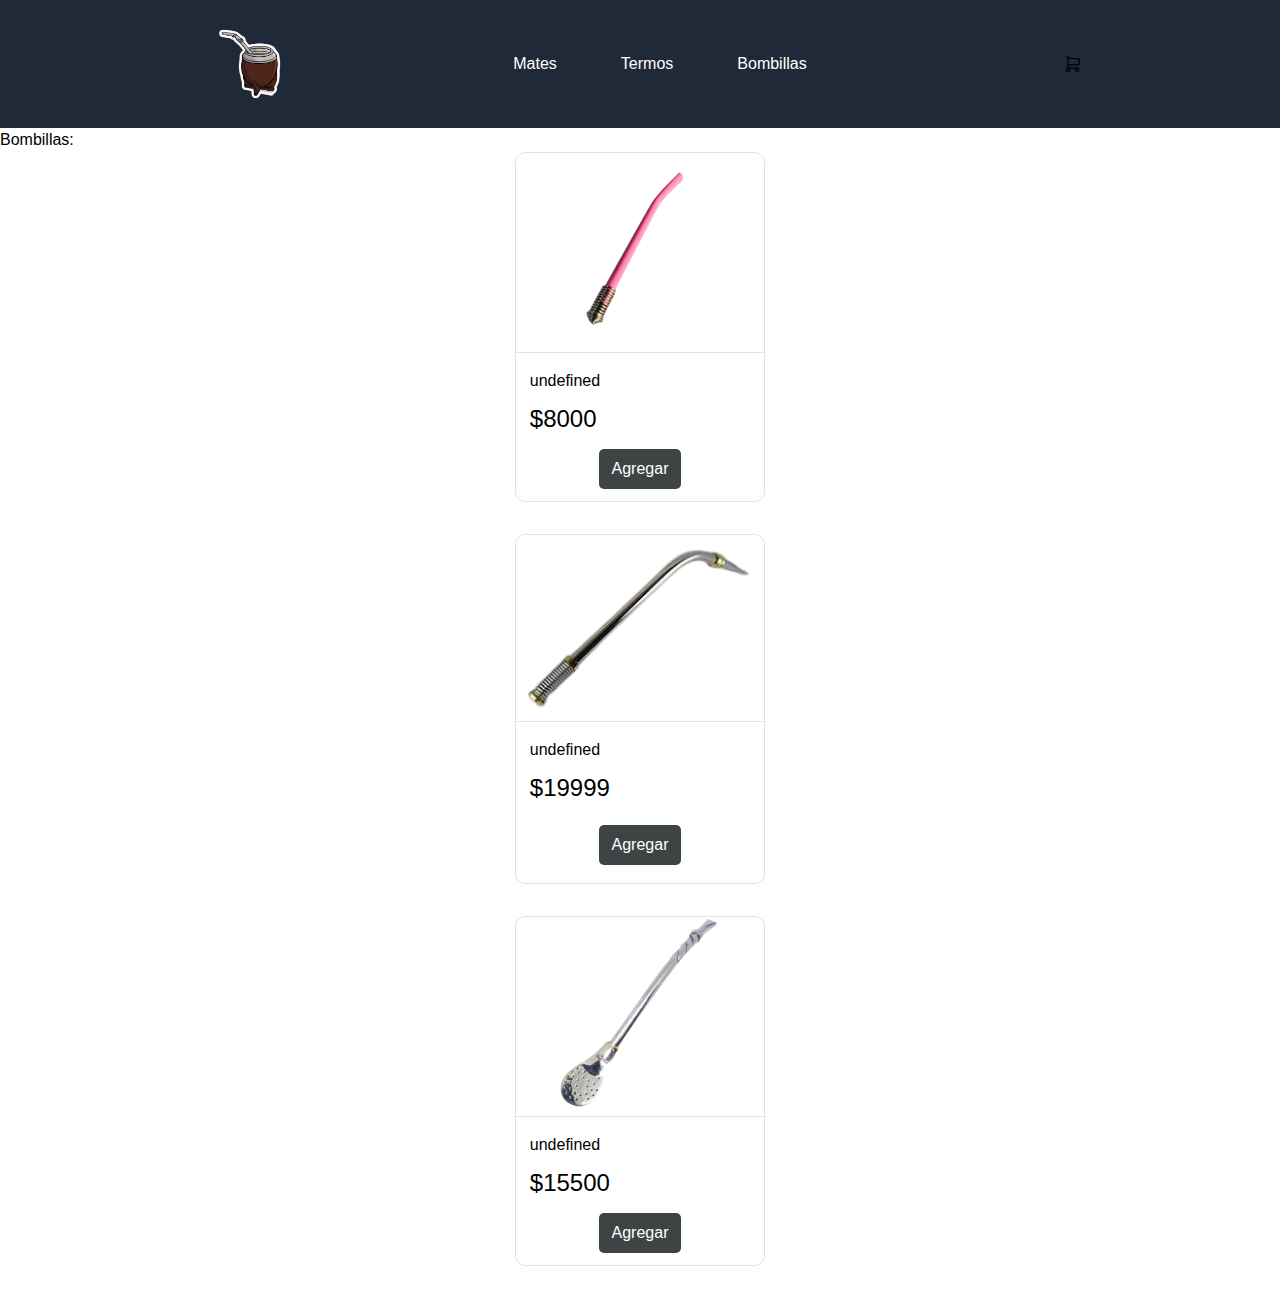
<file: pages/Bombillas.html>
<!DOCTYPE html>
<html lang="en">
<head>
    <meta charset="UTF-8">
    <meta name="viewport" content="width=device-width, initial-scale=1.0">
    <link href="../src/output.css" rel="stylesheet">
    <link rel="stylesheet" href="../src/style.css">
    <title>Bombillas</title>
</head>
<body>
    <header class="bg-gray-800">
        <nav class="flex items-center">
            <img class="w-32" src="../img/logo-mate.png" alt="logo-mate">
            <ul class="flex text-white">
                <li> <a class="text-white" href="../pages/Mates.html">Mates</a> </li>
                <li> <a class="text-white" href="../pages/Termos.html">Termos</a> </li>
                <li> <a class="text-white" href="../pages/Bombillas.html">Bombillas</a> </li>
            </ul>
            <div>
                <!--<svg xmlns="http://www.w3.org/2000/svg" id="carrito" class="icon-tabler icon-tabler-shopping-cart" width="24" height="24" viewBox="0 0 24 24" stroke-width="1.5" stroke="currentColor" fill="none" stroke-linecap="round" stroke-linejoin="round"><path stroke="none" d="M0 0h24v24H0z" fill="none"/><path d="M6 19m-2 0a2 2 0 1 0 4 0a2 2 0 1 0 -4 0" /><path d="M17 19m-2 0a2 2 0 1 0 4 0a2 2 0 1 0 -4 0" /><path d="M17 17h-11v-14h-2" /><path d="M6 5l14 1l-1 7h-13" /></svg>-->
            <div class="flex">
                <svg xmlns="http://www.w3.org/2000/svg" class="cursor-pointer pr-1" id="carrito" class="btn-modal icon-tabler icon-tabler-shopping-cart" width="24" height="24" viewBox="0 0 24 24" stroke-width="1.5" stroke="currentColor" fill="none" stroke-linecap="round" stroke-linejoin="round"><path stroke="none" d="M0 0h24v24H0z" fill="none"/><path d="M6 19m-2 0a2 2 0 1 0 4 0a2 2 0 1 0 -4 0" /><path d="M17 19m-2 0a2 2 0 1 0 4 0a2 2 0 1 0 -4 0" /><path d="M17 17h-11v-14h-2" /><path d="M6 5l14 1l-1 7h-13" /></svg>
                <span id="cantidad" class=""></span>
            </div>
                    
                <div id="modal" class="modal-container">
                    <div class="modal-content">
                        <span id="total"></span>
                    </div>
                </div>
            </div>
        </nav>
    </header>
    <main>
        <h1>Bombillas:</h1>
        <section>
            <div id="bombillas">

            </div>
        </section>
    </main>

    <script src="../bombillas.js"></script>
</body>
</html>
</file>
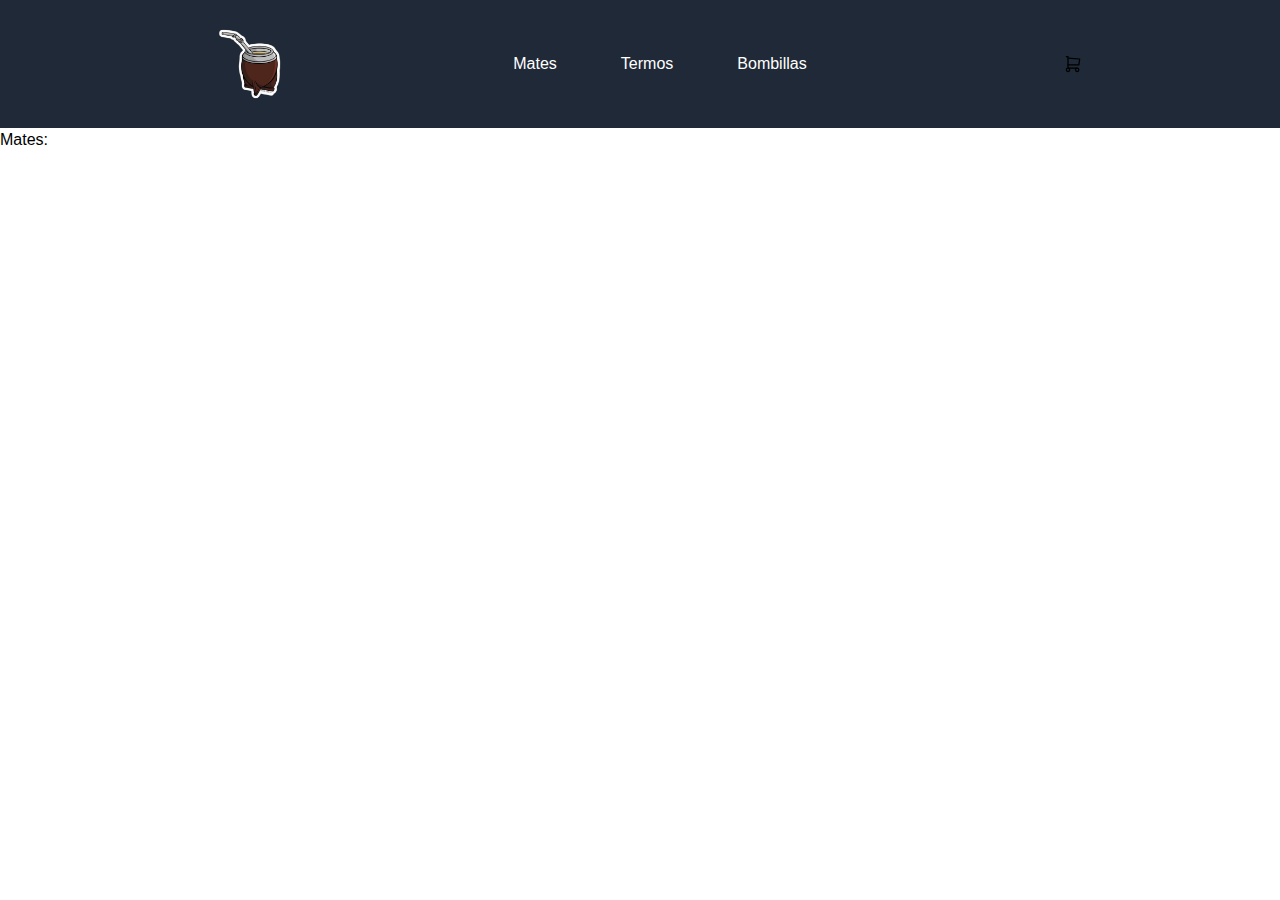
<file: pages/Mates.html>
<!DOCTYPE html>
<html lang="en">
<head>
    <meta charset="UTF-8">
    <meta name="viewport" content="width=device-width, initial-scale=1.0">
    <link href="../src/output.css" rel="stylesheet">
    <link rel="stylesheet" href="../src/style.css">
    <title>Mates</title>
</head>
<body>
    <header class="bg-gray-800">
        <nav class="flex items-center">
            <img class="w-32" src="../img/logo-mate.png" alt="logo-mate">
            <ul class="flex text-white">
                <li> <a class="text-white" href="../pages/Mates.html">Mates</a> </li>
                <li> <a class="text-white" href="../pages/Termos.html">Termos</a> </li>
                <li> <a class="text-white" href="../pages/Bombillas.html">Bombillas</a> </li>
            </ul>
            <div>
                <!--<svg xmlns="http://www.w3.org/2000/svg" id="carrito" class="icon-tabler icon-tabler-shopping-cart" width="24" height="24" viewBox="0 0 24 24" stroke-width="1.5" stroke="currentColor" fill="none" stroke-linecap="round" stroke-linejoin="round"><path stroke="none" d="M0 0h24v24H0z" fill="none"/><path d="M6 19m-2 0a2 2 0 1 0 4 0a2 2 0 1 0 -4 0" /><path d="M17 19m-2 0a2 2 0 1 0 4 0a2 2 0 1 0 -4 0" /><path d="M17 17h-11v-14h-2" /><path d="M6 5l14 1l-1 7h-13" /></svg>-->
            <div class="flex">
                <svg xmlns="http://www.w3.org/2000/svg" class="cursor-pointer pr-1" id="carrito" class="btn-modal icon-tabler icon-tabler-shopping-cart" width="24" height="24" viewBox="0 0 24 24" stroke-width="1.5" stroke="currentColor" fill="none" stroke-linecap="round" stroke-linejoin="round"><path stroke="none" d="M0 0h24v24H0z" fill="none"/><path d="M6 19m-2 0a2 2 0 1 0 4 0a2 2 0 1 0 -4 0" /><path d="M17 19m-2 0a2 2 0 1 0 4 0a2 2 0 1 0 -4 0" /><path d="M17 17h-11v-14h-2" /><path d="M6 5l14 1l-1 7h-13" /></svg>
                <span id="cantidad" class=""></span>
            </div>
                    
                <div id="modal" class="modal-container">
                    <div class="modal-content">
                        <span id="total"></span>
                    </div>
                </div>
            </div>
        </nav>
    </header>
    <main>
        <h1>Mates:</h1>
        <section>
            <div id="mates">

            </div>
        </section>
    </main>

    <script src="../mates.js" type="module"></script>
</body>
</html>
</file>
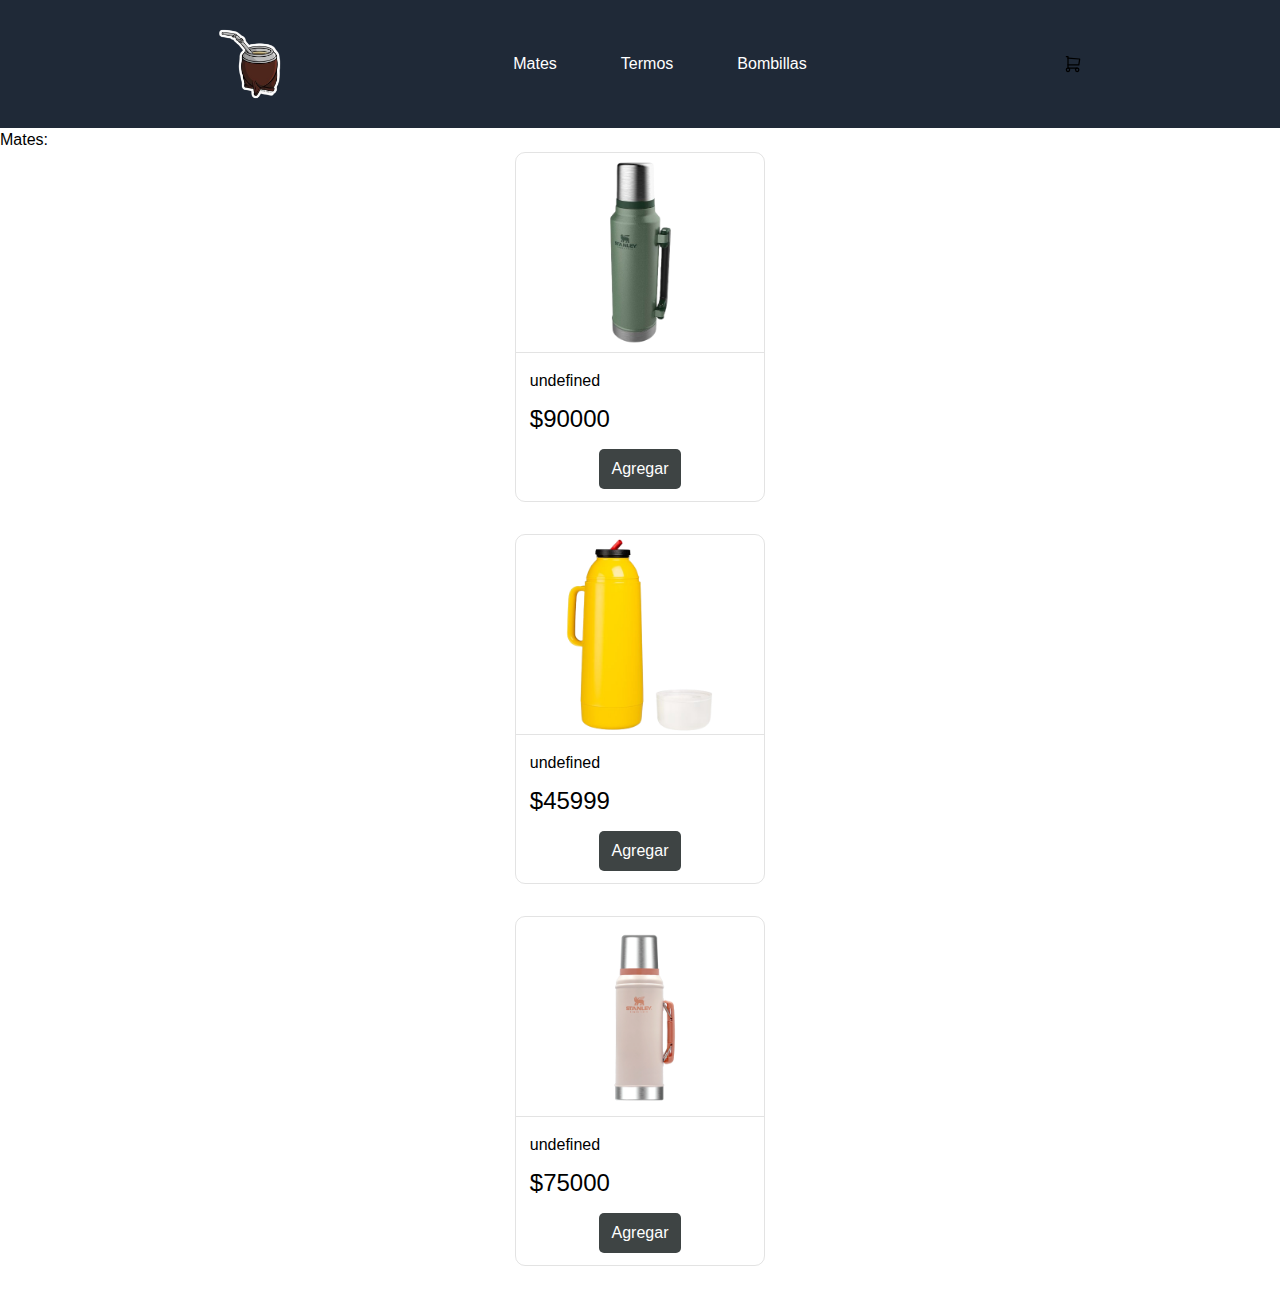
<file: pages/Termos.html>
<!DOCTYPE html>
<html lang="en">
<head>
    <meta charset="UTF-8">
    <meta name="viewport" content="width=device-width, initial-scale=1.0">
    <link href="../src/output.css" rel="stylesheet">
    <link rel="stylesheet" href="../src/style.css">
    <title>Document</title>
</head>
<body>
    <header class="bg-gray-800">
        <nav class="flex items-center">
            <img class="w-32" src="../img/logo-mate.png" alt="logo-mate">
            <ul class="flex text-white">
                <li> <a class="text-white" href="../pages/Mates.html">Mates</a> </li>
                <li> <a class="text-white" href="../pages/Termos.html">Termos</a> </li>
                <li> <a class="text-white" href="../pages/Bombillas.html">Bombillas</a> </li>
            </ul>
            <div>
                <!--<svg xmlns="http://www.w3.org/2000/svg" id="carrito" class="icon-tabler icon-tabler-shopping-cart" width="24" height="24" viewBox="0 0 24 24" stroke-width="1.5" stroke="currentColor" fill="none" stroke-linecap="round" stroke-linejoin="round"><path stroke="none" d="M0 0h24v24H0z" fill="none"/><path d="M6 19m-2 0a2 2 0 1 0 4 0a2 2 0 1 0 -4 0" /><path d="M17 19m-2 0a2 2 0 1 0 4 0a2 2 0 1 0 -4 0" /><path d="M17 17h-11v-14h-2" /><path d="M6 5l14 1l-1 7h-13" /></svg>-->
            <div class="flex">
                <svg xmlns="http://www.w3.org/2000/svg" class="cursor-pointer pr-1" id="carrito" class="btn-modal icon-tabler icon-tabler-shopping-cart" width="24" height="24" viewBox="0 0 24 24" stroke-width="1.5" stroke="currentColor" fill="none" stroke-linecap="round" stroke-linejoin="round"><path stroke="none" d="M0 0h24v24H0z" fill="none"/><path d="M6 19m-2 0a2 2 0 1 0 4 0a2 2 0 1 0 -4 0" /><path d="M17 19m-2 0a2 2 0 1 0 4 0a2 2 0 1 0 -4 0" /><path d="M17 17h-11v-14h-2" /><path d="M6 5l14 1l-1 7h-13" /></svg>
                <span id="cantidad" class=""></span>
            </div>
                    
                <div id="modal" class="modal-container">
                    <div class="modal-content">
                        <span id="total"></span>
                    </div>
                </div>
            </div>
        </nav>
    </header>
    <main>
        <h1>Mates:</h1>
        <section>
            <div id="termos">

            </div>
        </section>
    </main>

    <script src="../termos.js"></script>
</body>
</html>
</file>
<file: src/style.css>
:root{
    --blanco: #fff;
    --gris: rgba(132, 132, 132, 0.226);
}

*{
    margin: auto;
    padding: auto;
    box-sizing: border-box;
    font-family: "Poppins", sans-serif;
    font-weight: 300;
    font-style: normal;
}

ul li{
    list-style: none;
}

a{
    text-decoration: none;
}

.catalogo{
    display: flex;
    color: var(--blanco);
}

li{
    padding-right: 4rem;
}

.card{
    border: 1px solid var(--gris);
    border-radius: 10px;
    display: flex;
    flex-direction: column;
    margin-bottom: 2rem;
    width: 250px;
    height: 350px;
    cursor: pointer;
}

.card:hover{
    box-shadow: 5px 25px 25px #d9d9d9;
}


.img-prod{
    width: 200px;
    height: 200px;
    border-bottom: 1px solid var(--gris);
    object-fit: contain;
    width: 250px;
}

.card-gris{
    border-bottom-left-radius: 10px;
    border-bottom-right-radius: 10px;
    width: 246px;
    height: 346px;
    display: flex;
    flex-direction: column;
    place-items: start;
}

.form-control{
    width: 300px;
}


.icon{
    position: relative;
    left: 132px;
    top: auto;
    right: auto;
    bottom: 32px;
    cursor: pointer;
}

.img-modal{
    width: 65px;
}

.close{
    padding-left: 0.25rem;
    padding-top: 0.25rem;
}

.modal-cant{
    padding-left: 1rem;
    padding-right: 1rem;
}

.modal-cont{
    display: inline-flex;
    gap: 16px;
    margin: 10px 10px 10px 0px;
    padding: 5px 10px;
    border:1.5px solid rgb(194, 194, 194);
    border-radius: 20px;
    transition: border 1s;
    transition-timing-function: ease-in-out;
}

.modal-cont:hover{
    border:1.5px solid rgb(31, 41, 55);
}


.modal-name{
    display: flex;
    justify-content: space-between;
}

.modal-remove{
    margin-right: 0.75rem;
}

.modales{
    display: flex;
    justify-content: space-around;
}


.btn-agregar {
    margin: 15px;
    font-weight: 400;
    padding: 0.5rem 0.8rem;
    background-color: #3E4444;
    color: var(--blanco);
    margin: auto;
    border-radius: 5px;
    transition: background-color 0.5s, color 0.5s, width 0.8s ease-in-out, height 0.8s ease-in-out; /* Agregamos la propiedad transition aquí */
}

.btn-agregar:hover {
    background-color: #925738; /* Cambiamos el color de fondo en hover */
    color: var(--blanco); /* Cambiamos el color del texto en hover */
    width: 100px; /* Cambiamos el ancho en hover */
    height: 50px; /* Cambiamos la altura en hover */
}

.card-name{
    padding-top:1rem;
    padding-bottom:0.5rem;
    color: black;
    font-weight: 400;
    padding-left: 0.8rem;
}

.card-price{
    margin: 0;
    padding-left: 0.8rem;
    font-size: x-large;
    font-weight: 400;
}

#total{
    font-weight: 500;
}

.modal-total{
    font-weight: 500;
}

#comprar{
    padding: 5px 10px;
    border: 2px solid var(--blanco);
    border-radius: 8px;
    background-color: black;
    color: var(--blanco);
    transition: background-color 0.5s;
}

#comprar:hover{
    background-color: rgb(13, 54, 109);
}

#vaciarCarrito{
    padding: 5px 10px;
    border: 2px solid var(--blanco);
    border-radius: 8px;
    background-color:black;
    color: var(--blanco);
    transition: background-color 0.5s ;
}

#vaciarCarrito:hover{
    background-color: rgb(125, 0, 0);
}


.icono-menu{
    display: none;
}
/*#nav-label{
    margin:40px 50px;
    z-index: 10;
    position: relative;
    display: none;
}

.nav-label img{
    vertical-align: top;
    width: 40px;
    cursor: pointer;
}*/
/*
.cont-menu{
    background-color: #3E4444;
    width: 400px;
    height: 100vh;
    position: absolute;
    top: 0;
    right: 0;
    transition: all .5s ease;
    z-index: 1;
}
*/

/*.active{
    transform: translate(600px);
}

.opacity{
    background-color: #925738;
    transition: all .5s ease;
}*/
/*
#icono-menu{
    margin:40px 50px;
    z-index: 10;
    position: relative;
    display: block;
}

.icono-menu img{
    vertical-align: top;
    width: 40px;
    cursor: pointer;
}

.icono-menu{
    margin: 40px 50px;
    position: relative;
    z-index: 10;
}

.cont-menu{
    background-color: #3E4444;
    width: 400px;
    height: 100vh;
    position: absolute;
    top: 0;
    right: 0;
    transition: all .5s ease;
    z-index: 1;
}

.active{
    transform: translate(600px);
}

.opacity{
    background-color: #925738;
    transition: all .5s ease;
}*/


@media (min-width:370px) and (max-width: 550px) {
    
    #icono-menu{
    margin:40px 50px;
    z-index: 10;
    position: relative;
    display: block;
}

.icono-menu img{
    vertical-align: top;
    width: 40px;
    cursor: pointer;
}

.icono-menu{
    display: block;
    margin: 40px 50px;
    position: relative;
    z-index: 10;
}

.cont-menu{
    background-color: #3E4444;
    width: 400px;
    height: 100vh;
    position: absolute;
    top: 0;
    right: 0;
    transition: all .5s ease;
    z-index: 1;
}

.active{
    transform: translate(600px);
}

.opacity{
    background-color: #925738;
    transition: all .5s ease;
}
}
</file>
<file: src/output.css>
/*
! tailwindcss v3.4.3 | MIT License | https://tailwindcss.com
*/

/*
1. Prevent padding and border from affecting element width. (https://github.com/mozdevs/cssremedy/issues/4)
2. Allow adding a border to an element by just adding a border-width. (https://github.com/tailwindcss/tailwindcss/pull/116)
*/

*,
::before,
::after {
  box-sizing: border-box;
  /* 1 */
  border-width: 0;
  /* 2 */
  border-style: solid;
  /* 2 */
  border-color: #e5e7eb;
  /* 2 */
}

::before,
::after {
  --tw-content: '';
}

/*
1. Use a consistent sensible line-height in all browsers.
2. Prevent adjustments of font size after orientation changes in iOS.
3. Use a more readable tab size.
4. Use the user's configured `sans` font-family by default.
5. Use the user's configured `sans` font-feature-settings by default.
6. Use the user's configured `sans` font-variation-settings by default.
7. Disable tap highlights on iOS
*/

html,
:host {
  line-height: 1.5;
  /* 1 */
  -webkit-text-size-adjust: 100%;
  /* 2 */
  -moz-tab-size: 4;
  /* 3 */
  -o-tab-size: 4;
     tab-size: 4;
  /* 3 */
  font-family: ui-sans-serif, system-ui, sans-serif, "Apple Color Emoji", "Segoe UI Emoji", "Segoe UI Symbol", "Noto Color Emoji";
  /* 4 */
  font-feature-settings: normal;
  /* 5 */
  font-variation-settings: normal;
  /* 6 */
  -webkit-tap-highlight-color: transparent;
  /* 7 */
}

/*
1. Remove the margin in all browsers.
2. Inherit line-height from `html` so users can set them as a class directly on the `html` element.
*/

body {
  margin: 0;
  /* 1 */
  line-height: inherit;
  /* 2 */
}

/*
1. Add the correct height in Firefox.
2. Correct the inheritance of border color in Firefox. (https://bugzilla.mozilla.org/show_bug.cgi?id=190655)
3. Ensure horizontal rules are visible by default.
*/

hr {
  height: 0;
  /* 1 */
  color: inherit;
  /* 2 */
  border-top-width: 1px;
  /* 3 */
}

/*
Add the correct text decoration in Chrome, Edge, and Safari.
*/

abbr:where([title]) {
  -webkit-text-decoration: underline dotted;
          text-decoration: underline dotted;
}

/*
Remove the default font size and weight for headings.
*/

h1,
h2,
h3,
h4,
h5,
h6 {
  font-size: inherit;
  font-weight: inherit;
}

/*
Reset links to optimize for opt-in styling instead of opt-out.
*/

a {
  color: inherit;
  text-decoration: inherit;
}

/*
Add the correct font weight in Edge and Safari.
*/

b,
strong {
  font-weight: bolder;
}

/*
1. Use the user's configured `mono` font-family by default.
2. Use the user's configured `mono` font-feature-settings by default.
3. Use the user's configured `mono` font-variation-settings by default.
4. Correct the odd `em` font sizing in all browsers.
*/

code,
kbd,
samp,
pre {
  font-family: ui-monospace, SFMono-Regular, Menlo, Monaco, Consolas, "Liberation Mono", "Courier New", monospace;
  /* 1 */
  font-feature-settings: normal;
  /* 2 */
  font-variation-settings: normal;
  /* 3 */
  font-size: 1em;
  /* 4 */
}

/*
Add the correct font size in all browsers.
*/

small {
  font-size: 80%;
}

/*
Prevent `sub` and `sup` elements from affecting the line height in all browsers.
*/

sub,
sup {
  font-size: 75%;
  line-height: 0;
  position: relative;
  vertical-align: baseline;
}

sub {
  bottom: -0.25em;
}

sup {
  top: -0.5em;
}

/*
1. Remove text indentation from table contents in Chrome and Safari. (https://bugs.chromium.org/p/chromium/issues/detail?id=999088, https://bugs.webkit.org/show_bug.cgi?id=201297)
2. Correct table border color inheritance in all Chrome and Safari. (https://bugs.chromium.org/p/chromium/issues/detail?id=935729, https://bugs.webkit.org/show_bug.cgi?id=195016)
3. Remove gaps between table borders by default.
*/

table {
  text-indent: 0;
  /* 1 */
  border-color: inherit;
  /* 2 */
  border-collapse: collapse;
  /* 3 */
}

/*
1. Change the font styles in all browsers.
2. Remove the margin in Firefox and Safari.
3. Remove default padding in all browsers.
*/

button,
input,
optgroup,
select,
textarea {
  font-family: inherit;
  /* 1 */
  font-feature-settings: inherit;
  /* 1 */
  font-variation-settings: inherit;
  /* 1 */
  font-size: 100%;
  /* 1 */
  font-weight: inherit;
  /* 1 */
  line-height: inherit;
  /* 1 */
  letter-spacing: inherit;
  /* 1 */
  color: inherit;
  /* 1 */
  margin: 0;
  /* 2 */
  padding: 0;
  /* 3 */
}

/*
Remove the inheritance of text transform in Edge and Firefox.
*/

button,
select {
  text-transform: none;
}

/*
1. Correct the inability to style clickable types in iOS and Safari.
2. Remove default button styles.
*/

button,
input:where([type='button']),
input:where([type='reset']),
input:where([type='submit']) {
  -webkit-appearance: button;
  /* 1 */
  background-color: transparent;
  /* 2 */
  background-image: none;
  /* 2 */
}

/*
Use the modern Firefox focus style for all focusable elements.
*/

:-moz-focusring {
  outline: auto;
}

/*
Remove the additional `:invalid` styles in Firefox. (https://github.com/mozilla/gecko-dev/blob/2f9eacd9d3d995c937b4251a5557d95d494c9be1/layout/style/res/forms.css#L728-L737)
*/

:-moz-ui-invalid {
  box-shadow: none;
}

/*
Add the correct vertical alignment in Chrome and Firefox.
*/

progress {
  vertical-align: baseline;
}

/*
Correct the cursor style of increment and decrement buttons in Safari.
*/

::-webkit-inner-spin-button,
::-webkit-outer-spin-button {
  height: auto;
}

/*
1. Correct the odd appearance in Chrome and Safari.
2. Correct the outline style in Safari.
*/

[type='search'] {
  -webkit-appearance: textfield;
  /* 1 */
  outline-offset: -2px;
  /* 2 */
}

/*
Remove the inner padding in Chrome and Safari on macOS.
*/

::-webkit-search-decoration {
  -webkit-appearance: none;
}

/*
1. Correct the inability to style clickable types in iOS and Safari.
2. Change font properties to `inherit` in Safari.
*/

::-webkit-file-upload-button {
  -webkit-appearance: button;
  /* 1 */
  font: inherit;
  /* 2 */
}

/*
Add the correct display in Chrome and Safari.
*/

summary {
  display: list-item;
}

/*
Removes the default spacing and border for appropriate elements.
*/

blockquote,
dl,
dd,
h1,
h2,
h3,
h4,
h5,
h6,
hr,
figure,
p,
pre {
  margin: 0;
}

fieldset {
  margin: 0;
  padding: 0;
}

legend {
  padding: 0;
}

ol,
ul,
menu {
  list-style: none;
  margin: 0;
  padding: 0;
}

/*
Reset default styling for dialogs.
*/

dialog {
  padding: 0;
}

/*
Prevent resizing textareas horizontally by default.
*/

textarea {
  resize: vertical;
}

/*
1. Reset the default placeholder opacity in Firefox. (https://github.com/tailwindlabs/tailwindcss/issues/3300)
2. Set the default placeholder color to the user's configured gray 400 color.
*/

input::-moz-placeholder, textarea::-moz-placeholder {
  opacity: 1;
  /* 1 */
  color: #9ca3af;
  /* 2 */
}

input::placeholder,
textarea::placeholder {
  opacity: 1;
  /* 1 */
  color: #9ca3af;
  /* 2 */
}

/*
Set the default cursor for buttons.
*/

button,
[role="button"] {
  cursor: pointer;
}

/*
Make sure disabled buttons don't get the pointer cursor.
*/

:disabled {
  cursor: default;
}

/*
1. Make replaced elements `display: block` by default. (https://github.com/mozdevs/cssremedy/issues/14)
2. Add `vertical-align: middle` to align replaced elements more sensibly by default. (https://github.com/jensimmons/cssremedy/issues/14#issuecomment-634934210)
   This can trigger a poorly considered lint error in some tools but is included by design.
*/

img,
svg,
video,
canvas,
audio,
iframe,
embed,
object {
  display: block;
  /* 1 */
  vertical-align: middle;
  /* 2 */
}

/*
Constrain images and videos to the parent width and preserve their intrinsic aspect ratio. (https://github.com/mozdevs/cssremedy/issues/14)
*/

img,
video {
  max-width: 100%;
  height: auto;
}

/* Make elements with the HTML hidden attribute stay hidden by default */

[hidden] {
  display: none;
}

*, ::before, ::after {
  --tw-border-spacing-x: 0;
  --tw-border-spacing-y: 0;
  --tw-translate-x: 0;
  --tw-translate-y: 0;
  --tw-rotate: 0;
  --tw-skew-x: 0;
  --tw-skew-y: 0;
  --tw-scale-x: 1;
  --tw-scale-y: 1;
  --tw-pan-x:  ;
  --tw-pan-y:  ;
  --tw-pinch-zoom:  ;
  --tw-scroll-snap-strictness: proximity;
  --tw-gradient-from-position:  ;
  --tw-gradient-via-position:  ;
  --tw-gradient-to-position:  ;
  --tw-ordinal:  ;
  --tw-slashed-zero:  ;
  --tw-numeric-figure:  ;
  --tw-numeric-spacing:  ;
  --tw-numeric-fraction:  ;
  --tw-ring-inset:  ;
  --tw-ring-offset-width: 0px;
  --tw-ring-offset-color: #fff;
  --tw-ring-color: rgb(59 130 246 / 0.5);
  --tw-ring-offset-shadow: 0 0 #0000;
  --tw-ring-shadow: 0 0 #0000;
  --tw-shadow: 0 0 #0000;
  --tw-shadow-colored: 0 0 #0000;
  --tw-blur:  ;
  --tw-brightness:  ;
  --tw-contrast:  ;
  --tw-grayscale:  ;
  --tw-hue-rotate:  ;
  --tw-invert:  ;
  --tw-saturate:  ;
  --tw-sepia:  ;
  --tw-drop-shadow:  ;
  --tw-backdrop-blur:  ;
  --tw-backdrop-brightness:  ;
  --tw-backdrop-contrast:  ;
  --tw-backdrop-grayscale:  ;
  --tw-backdrop-hue-rotate:  ;
  --tw-backdrop-invert:  ;
  --tw-backdrop-opacity:  ;
  --tw-backdrop-saturate:  ;
  --tw-backdrop-sepia:  ;
  --tw-contain-size:  ;
  --tw-contain-layout:  ;
  --tw-contain-paint:  ;
  --tw-contain-style:  ;
}

::backdrop {
  --tw-border-spacing-x: 0;
  --tw-border-spacing-y: 0;
  --tw-translate-x: 0;
  --tw-translate-y: 0;
  --tw-rotate: 0;
  --tw-skew-x: 0;
  --tw-skew-y: 0;
  --tw-scale-x: 1;
  --tw-scale-y: 1;
  --tw-pan-x:  ;
  --tw-pan-y:  ;
  --tw-pinch-zoom:  ;
  --tw-scroll-snap-strictness: proximity;
  --tw-gradient-from-position:  ;
  --tw-gradient-via-position:  ;
  --tw-gradient-to-position:  ;
  --tw-ordinal:  ;
  --tw-slashed-zero:  ;
  --tw-numeric-figure:  ;
  --tw-numeric-spacing:  ;
  --tw-numeric-fraction:  ;
  --tw-ring-inset:  ;
  --tw-ring-offset-width: 0px;
  --tw-ring-offset-color: #fff;
  --tw-ring-color: rgb(59 130 246 / 0.5);
  --tw-ring-offset-shadow: 0 0 #0000;
  --tw-ring-shadow: 0 0 #0000;
  --tw-shadow: 0 0 #0000;
  --tw-shadow-colored: 0 0 #0000;
  --tw-blur:  ;
  --tw-brightness:  ;
  --tw-contrast:  ;
  --tw-grayscale:  ;
  --tw-hue-rotate:  ;
  --tw-invert:  ;
  --tw-saturate:  ;
  --tw-sepia:  ;
  --tw-drop-shadow:  ;
  --tw-backdrop-blur:  ;
  --tw-backdrop-brightness:  ;
  --tw-backdrop-contrast:  ;
  --tw-backdrop-grayscale:  ;
  --tw-backdrop-hue-rotate:  ;
  --tw-backdrop-invert:  ;
  --tw-backdrop-opacity:  ;
  --tw-backdrop-saturate:  ;
  --tw-backdrop-sepia:  ;
  --tw-contain-size:  ;
  --tw-contain-layout:  ;
  --tw-contain-paint:  ;
  --tw-contain-style:  ;
}

.m-auto {
  margin: auto;
}

.mt-5 {
  margin-top: 1.25rem;
}

.mt-8 {
  margin-top: 2rem;
}

.mb-4 {
  margin-bottom: 1rem;
}

.mt-4 {
  margin-top: 1rem;
}

.block {
  display: block;
}

.flex {
  display: flex;
}

.grid {
  display: grid;
}

.h-6 {
  height: 1.5rem;
}

.w-32 {
  width: 8rem;
}

.w-64 {
  width: 16rem;
}

.cursor-pointer {
  cursor: pointer;
}

.grid-cols-4 {
  grid-template-columns: repeat(4, minmax(0, 1fr));
}

.grid-cols-2 {
  grid-template-columns: repeat(2, minmax(0, 1fr));
}

.flex-row {
  flex-direction: row;
}

.flex-col {
  flex-direction: column;
}

.place-items-center {
  place-items: center;
}

.items-center {
  align-items: center;
}

.justify-between {
  justify-content: space-between;
}

.rounded-3xl {
  border-radius: 1.5rem;
}

.rounded-lg {
  border-radius: 0.5rem;
}

.bg-gray-800 {
  --tw-bg-opacity: 1;
  background-color: rgb(31 41 55 / var(--tw-bg-opacity));
}

.bg-slate-600 {
  --tw-bg-opacity: 1;
  background-color: rgb(71 85 105 / var(--tw-bg-opacity));
}

.bg-slate-900 {
  --tw-bg-opacity: 1;
  background-color: rgb(15 23 42 / var(--tw-bg-opacity));
}

.py-2 {
  padding-top: 0.5rem;
  padding-bottom: 0.5rem;
}

.pb-8 {
  padding-bottom: 2rem;
}

.pl-3 {
  padding-left: 0.75rem;
}

.pl-4 {
  padding-left: 1rem;
}

.pl-8 {
  padding-left: 2rem;
}

.pr-1 {
  padding-right: 0.25rem;
}

.pr-0 {
  padding-right: 0px;
}

.pl-0 {
  padding-left: 0px;
}

.pl-0\.5 {
  padding-left: 0.125rem;
}

.pr-0\.5 {
  padding-right: 0.125rem;
}

.pr-3 {
  padding-right: 0.75rem;
}

.pr-4 {
  padding-right: 1rem;
}

.pl-5 {
  padding-left: 1.25rem;
}

.pr-5 {
  padding-right: 1.25rem;
}

.pl-6 {
  padding-left: 1.5rem;
}

.pr-6 {
  padding-right: 1.5rem;
}

.pt-4 {
  padding-top: 1rem;
}

.pb-4 {
  padding-bottom: 1rem;
}

.text-center {
  text-align: center;
}

.text-4xl {
  font-size: 2.25rem;
  line-height: 2.5rem;
}

.text-6xl {
  font-size: 3.75rem;
  line-height: 1;
}

.text-white {
  --tw-text-opacity: 1;
  color: rgb(255 255 255 / var(--tw-text-opacity));
}

@media not all and (min-width: 1024px) {
  .max-lg\:grid-cols-4 {
    grid-template-columns: repeat(4, minmax(0, 1fr));
  }
}

@media (min-width: 640px) {
  .sm\:m-auto {
    margin: auto;
  }

  .sm\:mb-4 {
    margin-bottom: 1rem;
  }

  .sm\:mt-4 {
    margin-top: 1rem;
  }

  .sm\:grid-cols-3 {
    grid-template-columns: repeat(3, minmax(0, 1fr));
  }

  .sm\:grid-cols-2 {
    grid-template-columns: repeat(2, minmax(0, 1fr));
  }

  .sm\:flex-row {
    flex-direction: row;
  }

  .sm\:flex-col {
    flex-direction: column;
  }

  .sm\:justify-between {
    justify-content: space-between;
  }

  .sm\:pb-4 {
    padding-bottom: 1rem;
  }

  .sm\:pt-4 {
    padding-top: 1rem;
  }

  .sm\:pb-5 {
    padding-bottom: 1.25rem;
  }

  .sm\:pt-5 {
    padding-top: 1.25rem;
  }
}

@media (min-width: 768px) {
  .md\:grid-cols-4 {
    grid-template-columns: repeat(4, minmax(0, 1fr));
  }

  .md\:grid-cols-3 {
    grid-template-columns: repeat(3, minmax(0, 1fr));
  }

  .md\:flex-row {
    flex-direction: row;
  }

  .md\:justify-between {
    justify-content: space-between;
  }
}

@media (min-width: 1024px) {
  .lg\:grid-cols-4 {
    grid-template-columns: repeat(4, minmax(0, 1fr));
  }

  .lg\:flex-row {
    flex-direction: row;
  }

  .lg\:justify-between {
    justify-content: space-between;
  }
}
</file>
